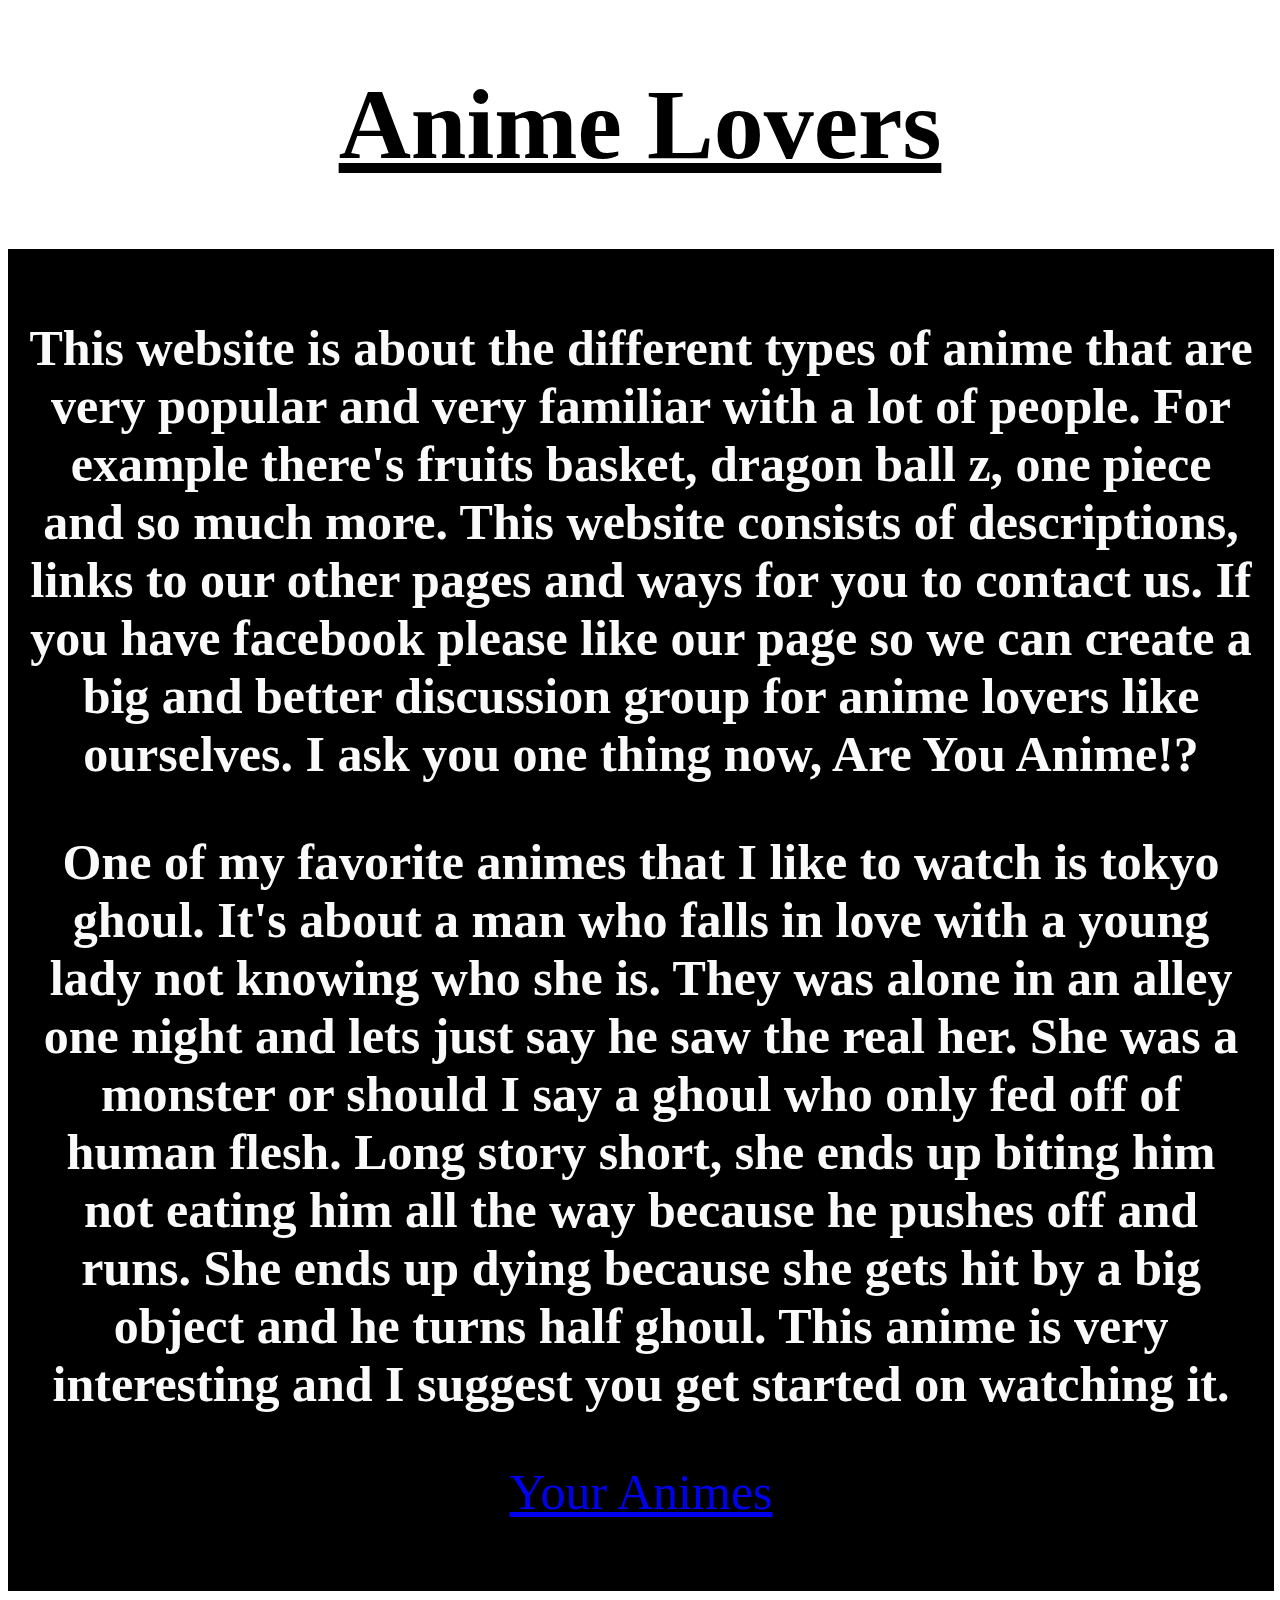
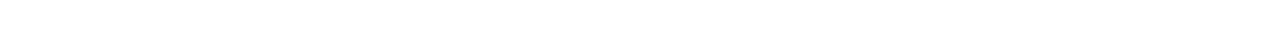
<file: Anime_Lovers/index.html>
<!Doctype html>
<html>
<head>
<title>Anime Lovers</title>
    <style>
    	body {
    		background-image: url(http://img00.deviantart.net/db33/i/2013/211/1/7/anime_wallpaper_by_m1llerxt1me-d6fw8le.png);
    		text-align: center; 
    		color:;
    		font-family: "times new roman", times, serif;
    		font-size: 50px;
    		opacity: 5;
    	}
    	.maintext{
    		width: 97%;
    		background: black;
    		color: #FBFAFA;
    		padding: 20px;
    		margin-bottom: 10px;
    	}

    	background-image {
    	opacity: 0.3;
		}
    	
    </style>
</head>
<body>
<div class="image"> 
<h1> <u>Anime Lovers</u> </h1>
<section class="maintext">
<p><strong>This website is about the different types of anime that are very popular and very familiar with a lot of people. For example there's fruits basket, dragon ball z, one piece and so much more. This website consists of descriptions, links to our other pages and ways for you to contact us. If you have facebook please like our page so we can create a big and better discussion group for anime lovers like ourselves. I ask you one thing now, Are You Anime!? <p>One of my favorite animes that I like to watch is tokyo ghoul. It's about a man who falls in love with a young lady not knowing who she is. They was alone in an alley one night and lets just say he saw the real her. She was a monster or should I say a ghoul who only fed off of human flesh. Long story short, she ends up biting him not eating him all the way because he pushes off and runs. She ends up dying because she gets hit by a big object and he turns half ghoul. This anime is very interesting and I suggest you get started on watching it.</p>
	
	</strong><p> <a href="anime_topics.html">Your Animes</a></p></section>

<h2></h2>

</div>
</body>
</file>
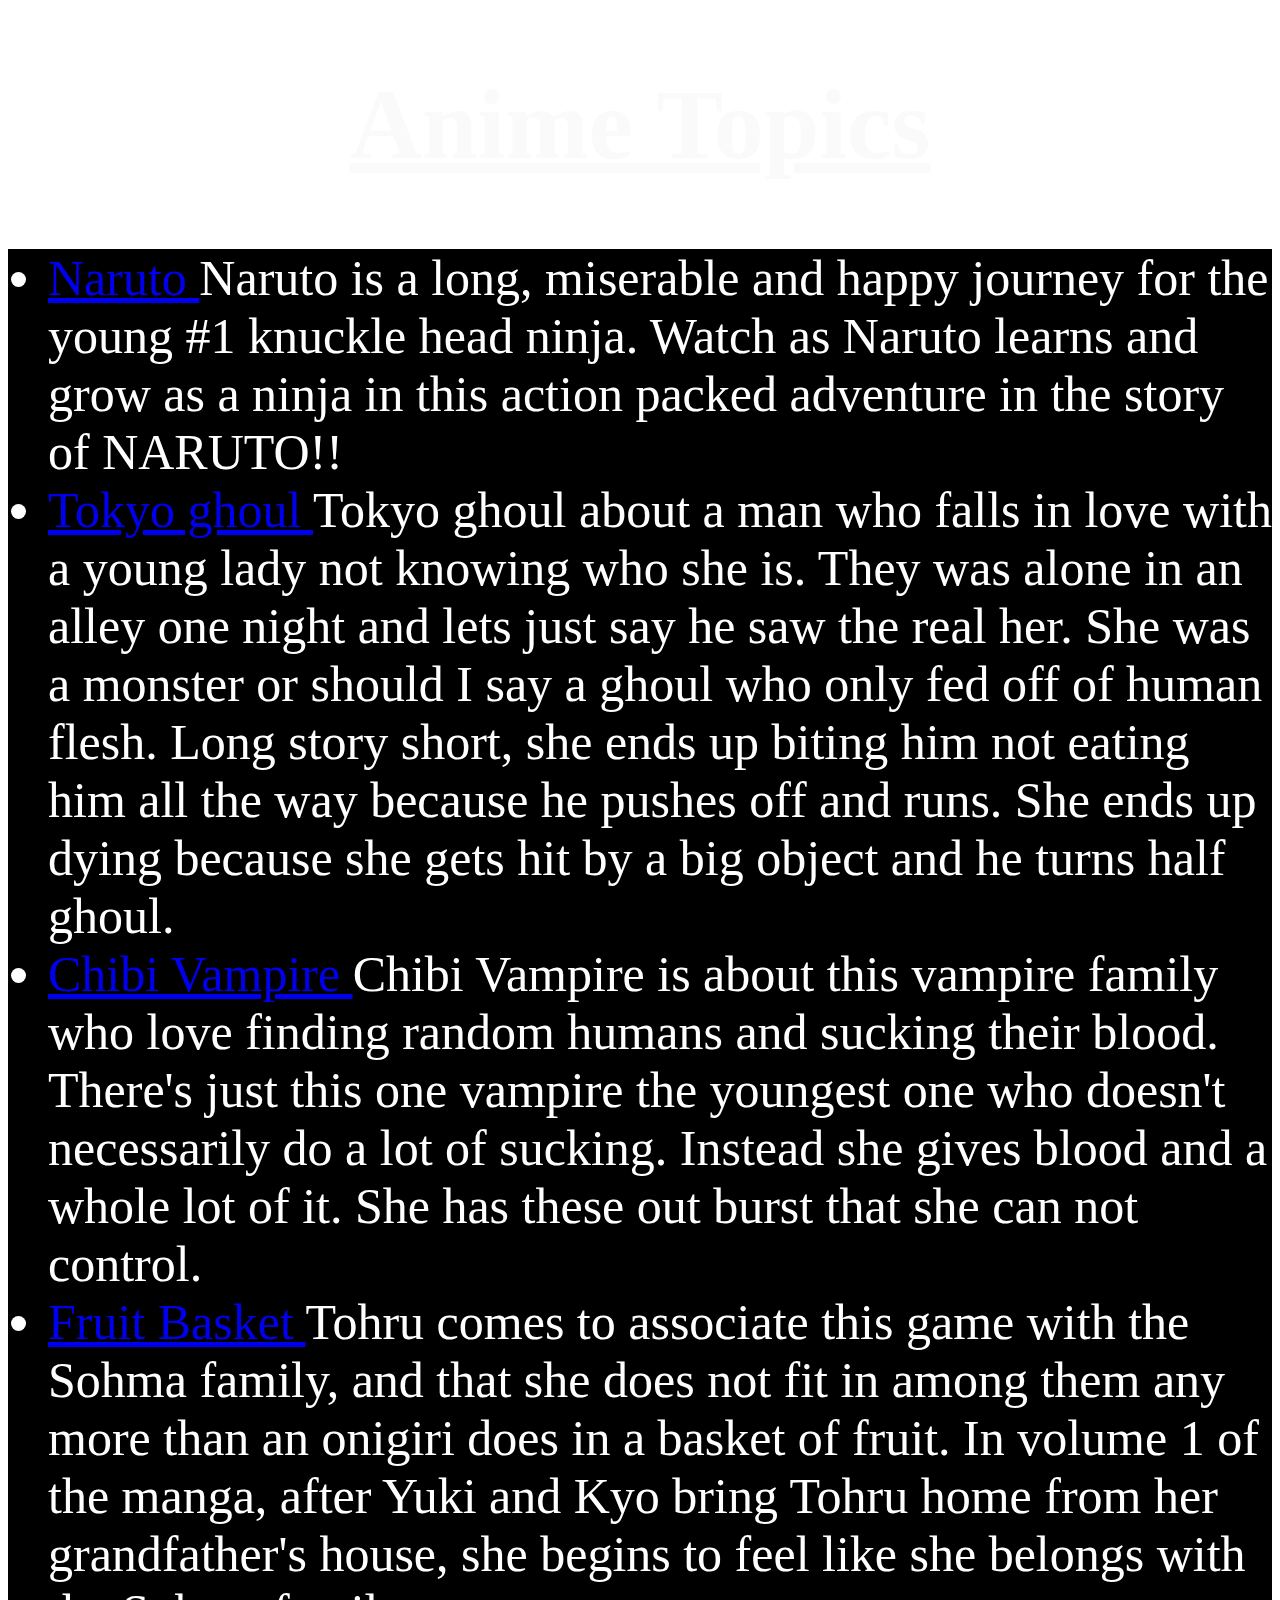
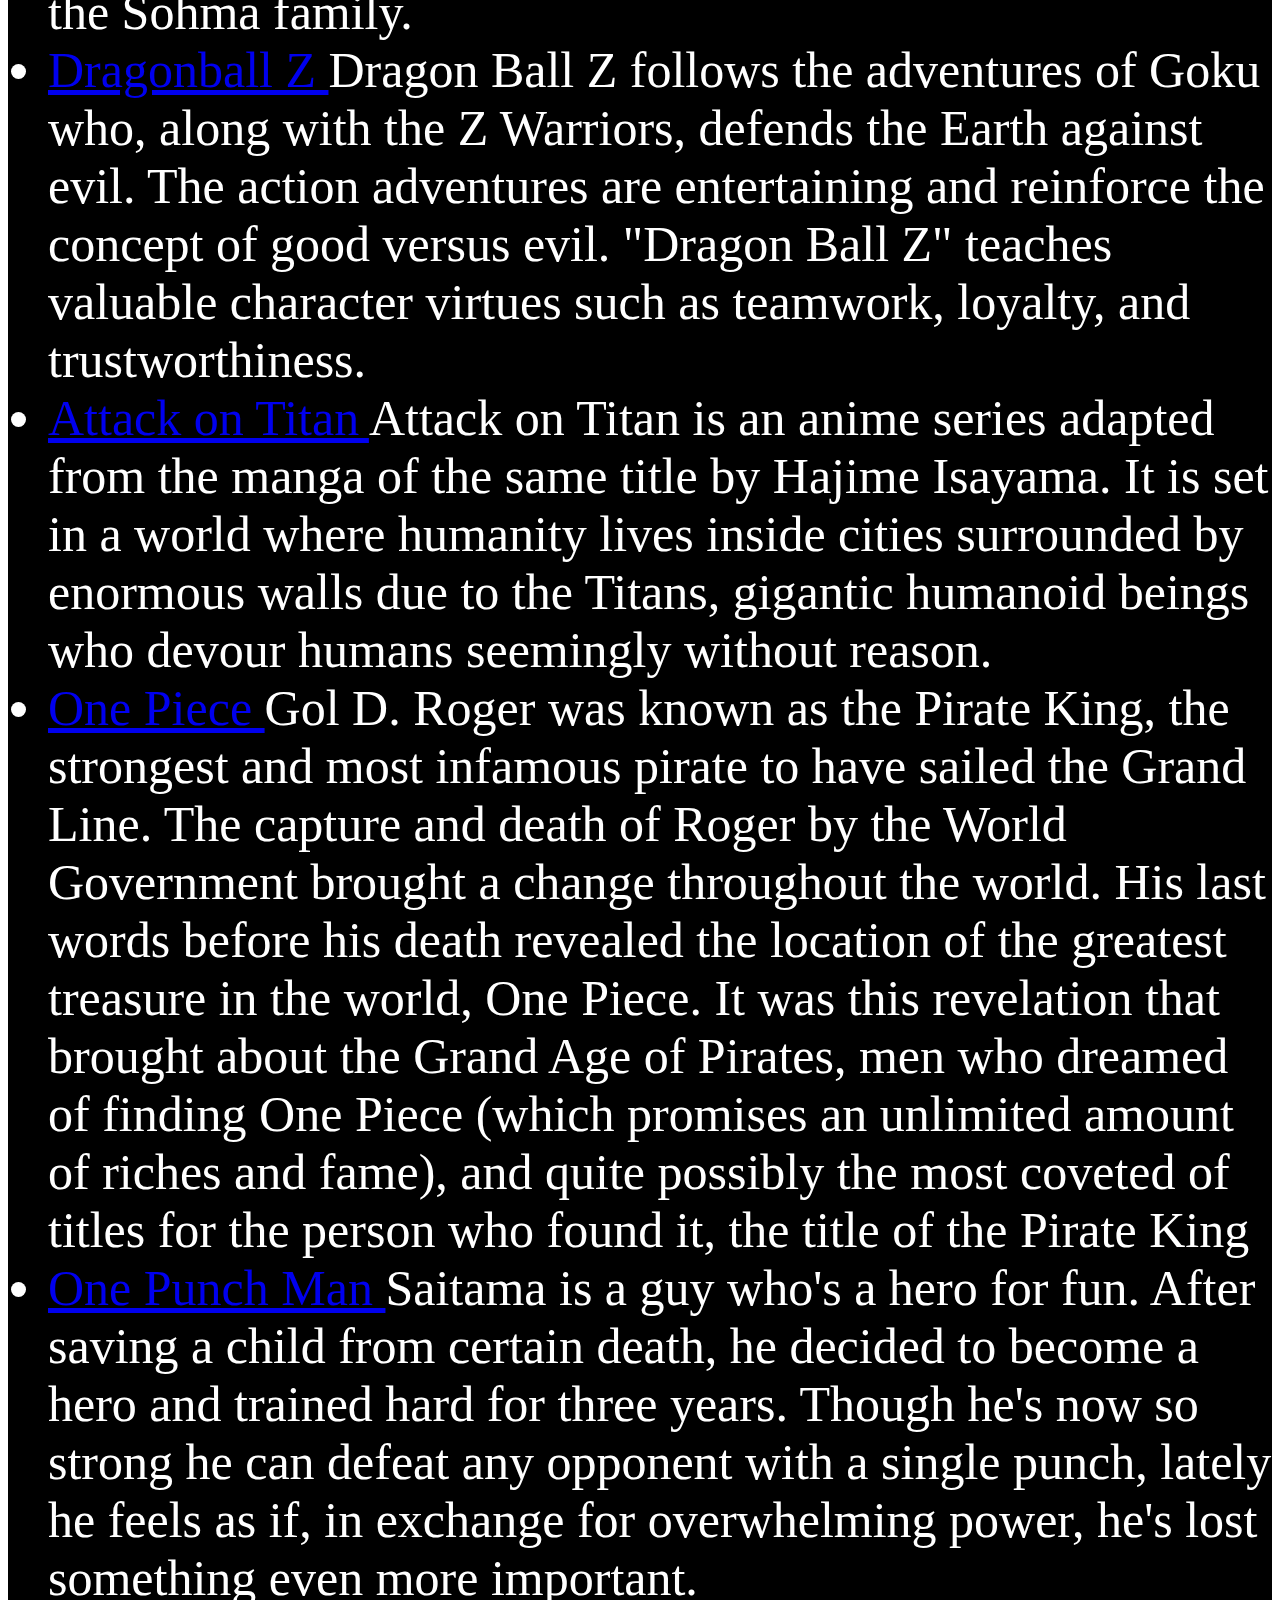
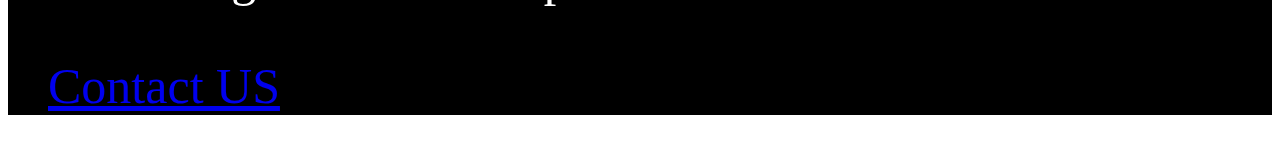
<file: Anime_Lovers/anime_topics.html>
<!DOCTYPE html>
<html>
<head>
	<title>anime chat</title>
</head>
<body>
<h1><u>Anime Topics</u></h1> 
<style>
    	body {
    		background-image: url(http://img00.deviantart.net/db33/i/2013/211/1/7/anime_wallpaper_by_m1llerxt1me-d6fw8le.png);
    		background-repeat: no-repeat;
    		background-size: 1450px 800px;
    		font-size: 50px;
    		
    	}
    	h1 { 
    		text-align: center;
    		color: #FBFAFA;
         
    	 }
    	div{
    		background-color: black;
    		color: white;

    	}
    	
</style>
<div>
<ul> 
	<li> <a href="http://www.viz.com/naruto"> Naruto </a>Naruto is a long, miserable and happy journey for the young #1 knuckle head ninja. Watch as Naruto learns and grow as a ninja in this action packed adventure in the story of NARUTO!!</li> 
	<li> <a href="http://www.funimation.com/shows/tokyo-ghoul/home Tokyo Ghoul"> Tokyo ghoul </a>Tokyo ghoul about a man who falls in love with a young lady not knowing who she is. They was alone in an alley one night and lets just say he saw the real her. She was a monster or should I say a ghoul who only fed off of human flesh. Long story short, she ends up biting him not eating him all the way because he pushes off and runs. She ends up dying because she gets hit by a big object and he turns half ghoul. </li>
	<li> <a href="http://www.animestreams.net/watch-chibi-vampire-full-episodes-online/"> Chibi Vampire </a>Chibi Vampire is about this vampire family who love finding random humans and sucking their blood. There's just this one vampire the youngest one who doesn't necessarily do a lot of sucking. Instead she gives blood and a whole lot of it. She has these out burst that she can not control.   </li>
	<li> <a href="http://www.funimation.com/shows/fruits-basket/home"> Fruit Basket </a>Tohru comes to associate this game with the Sohma family, and that she does not fit in among them any more than an onigiri does in a basket of fruit. In volume 1 of the manga, after Yuki and Kyo bring Tohru home from her grandfather's house, she begins to feel like she belongs with the Sohma family. </li>
	<li> <a href="http://www.tv.com/shows/dragonball-z-kai/"> Dragonball Z </a>Dragon Ball Z follows the adventures of Goku who, along with the Z Warriors, defends the Earth against evil. The action adventures are entertaining and reinforce the concept of good versus evil. "Dragon Ball Z" teaches valuable character virtues such as teamwork, loyalty, and trustworthiness.
 </li>
	<li> <a href="http://www1.animeland.tv/attack-on-titan-episode-1-english-dubbed"> Attack on Titan </a>Attack on Titan is an anime series adapted from the manga of the same title by Hajime Isayama. It is set in a world where humanity lives inside cities surrounded by enormous walls due to the Titans, gigantic humanoid beings who devour humans seemingly without reason. </li>
	<li> <a href="http://www.watchonepiece.info/"> One Piece </a>Gol D. Roger was known as the Pirate King, the strongest and most infamous pirate to have sailed the Grand Line. The capture and death of Roger by the World Government brought a change throughout the world. His last words before his death revealed the location of the greatest treasure in the world, One Piece. It was this revelation that brought about the Grand Age of Pirates, men who dreamed of finding One Piece (which promises an unlimited amount of riches and fame), and quite possibly the most coveted of titles for the person who found it, the title of the Pirate King</li>
	<li> <a href="http://www1.animeland.tv/one-punch-man-episode-1-english-dubbed"> One Punch Man </a>Saitama is a guy who's a hero for fun. After saving a child from certain death, he decided to become a hero and trained hard for three years. Though he's now so strong he can defeat any opponent with a single punch, lately he feels as if, in exchange for overwhelming power, he's lost something even more important.</li>
	
 <p>	<a href="contact_us.html">Contact US</a> </p>
</ul>
</div>
</body>
</html>
</file>
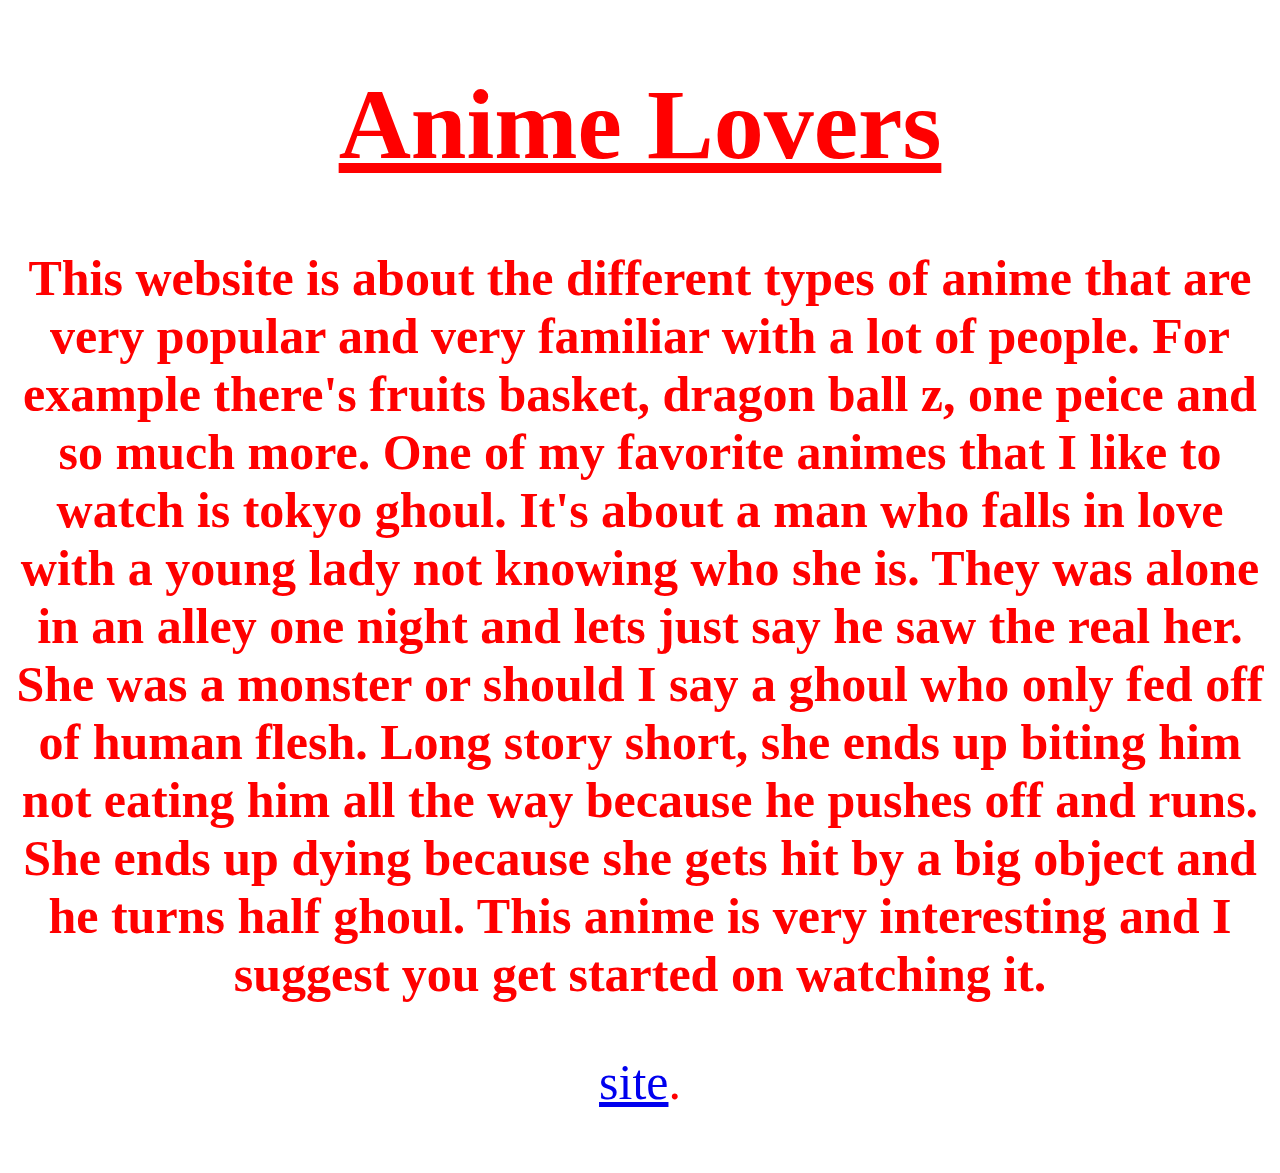
<file: Anime_Lovers/images/Anime Lovers.htm>
<!DOCTYPE html>
<!-- saved from url=(0060)file:///Users/user/Desktop/ashley_reid_bio/team_project.html -->
<html><head><meta http-equiv="Content-Type" content="text/html; charset=windows-1252">
<title>Anime Lovers</title>
    <style>
    	body {
    		background-image: url(http://img00.deviantart.net/db33/i/2013/211/1/7/anime_wallpaper_by_m1llerxt1me-d6fw8le.png);
    		text-align: center; 
    		color: red;
    		font-family: "times new roman", times, serif;
    		font-size: 50px;
    		opacity: 5;
    	}
    	background-image {
    	opacity: 0.3;
		}
    	
    </style>
</head>
<body>
<div class="image"> 
<h1> <u>Anime Lovers</u> </h1>
<p><strong>This website is about the different types of anime that are very popular and very familiar with a lot of people. For example there's fruits basket, dragon ball z, one peice and so much more. One of my favorite animes that I like to watch is tokyo ghoul. It's about a man who falls in love with a young lady not knowing who she is. They was alone in an alley one night and lets just say he saw the real her. She was a monster or should I say a ghoul who only fed off of human flesh. Long story short, she ends up biting him not eating him all the way because he pushes off and runs. She ends up dying because she gets hit by a big object and he turns half ghoul. This anime is very interesting and I suggest you get started on watching it.
	</strong></p><p> <a href="file:///Users/user/Desktop/ashley_reid_bio/team_project.html">site</a>.</p>
<h2></h2>

</div>
</body></html>
</file>
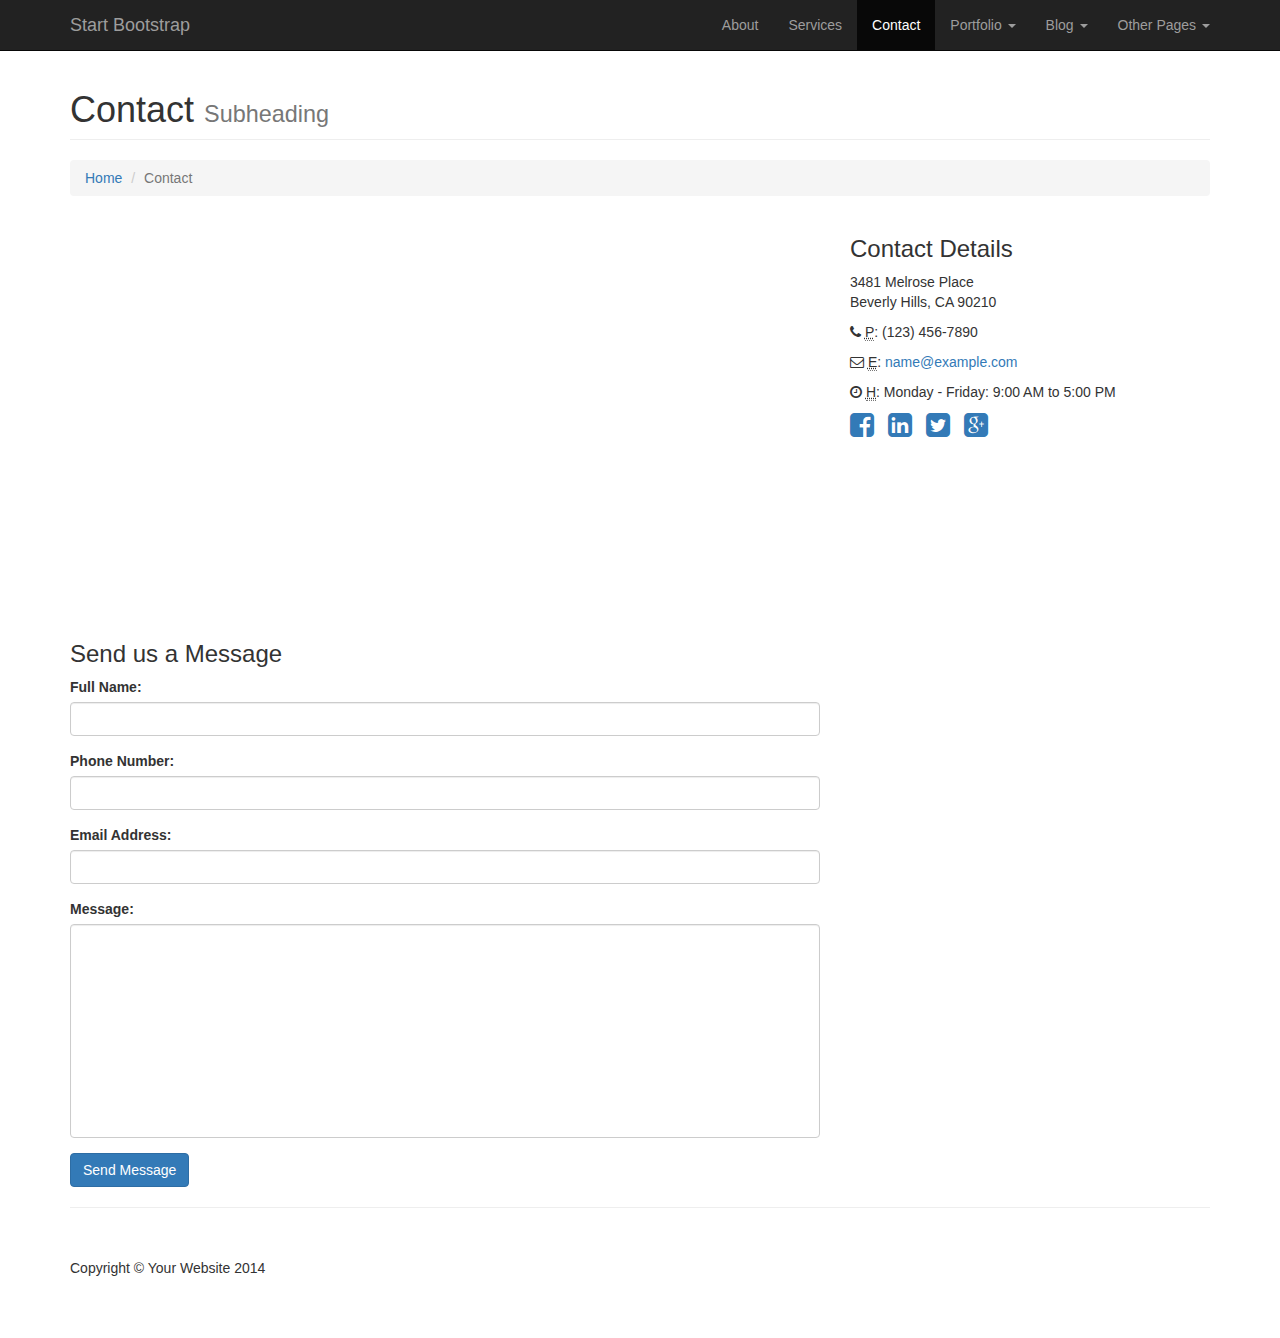
<file: Final project/startbootstrap-modern-business-1.0.5/contact.html>
<!DOCTYPE html>
<html lang="en">

<head>

    <meta charset="utf-8">
    <meta http-equiv="X-UA-Compatible" content="IE=edge">
    <meta name="viewport" content="width=device-width, initial-scale=1">
    <meta name="description" content="">
    <meta name="author" content="">

    <title>Modern Business - Start Bootstrap Template</title>

    <!-- Bootstrap Core CSS -->
    <link href="css/bootstrap.min.css" rel="stylesheet">

    <!-- Custom CSS -->
    <link href="css/modern-business.css" rel="stylesheet">

    <!-- Custom Fonts -->
    <link href="font-awesome/css/font-awesome.min.css" rel="stylesheet" type="text/css">

    <!-- HTML5 Shim and Respond.js IE8 support of HTML5 elements and media queries -->
    <!-- WARNING: Respond.js doesn't work if you view the page via file:// -->
    <!--[if lt IE 9]>
        <script src="https://oss.maxcdn.com/libs/html5shiv/3.7.0/html5shiv.js"></script>
        <script src="https://oss.maxcdn.com/libs/respond.js/1.4.2/respond.min.js"></script>
    <![endif]-->

</head>

<body>

    <!-- Navigation -->
    <nav class="navbar navbar-inverse navbar-fixed-top" role="navigation">
        <div class="container">
            <!-- Brand and toggle get grouped for better mobile display -->
            <div class="navbar-header">
                <button type="button" class="navbar-toggle" data-toggle="collapse" data-target="#bs-example-navbar-collapse-1">
                    <span class="sr-only">Toggle navigation</span>
                    <span class="icon-bar"></span>
                    <span class="icon-bar"></span>
                    <span class="icon-bar"></span>
                </button>
                <a class="navbar-brand" href="index.html">Start Bootstrap</a>
            </div>
            <!-- Collect the nav links, forms, and other content for toggling -->
            <div class="collapse navbar-collapse" id="bs-example-navbar-collapse-1">
                <ul class="nav navbar-nav navbar-right">
                    <li>
                        <a href="about.html">About</a>
                    </li>
                    <li>
                        <a href="services.html">Services</a>
                    </li>
                    <li class="active">
                        <a href="contact.html">Contact</a>
                    </li>
                    <li class="dropdown">
                        <a href="#" class="dropdown-toggle" data-toggle="dropdown">Portfolio <b class="caret"></b></a>
                        <ul class="dropdown-menu">
                            <li>
                                <a href="portfolio-1-col.html">1 Column Portfolio</a>
                            </li>
                            <li>
                                <a href="portfolio-2-col.html">2 Column Portfolio</a>
                            </li>
                            <li>
                                <a href="portfolio-3-col.html">3 Column Portfolio</a>
                            </li>
                            <li>
                                <a href="portfolio-4-col.html">4 Column Portfolio</a>
                            </li>
                            <li>
                                <a href="portfolio-item.html">Single Portfolio Item</a>
                            </li>
                        </ul>
                    </li>
                    <li class="dropdown">
                        <a href="#" class="dropdown-toggle" data-toggle="dropdown">Blog <b class="caret"></b></a>
                        <ul class="dropdown-menu">
                            <li>
                                <a href="blog-home-1.html">Blog Home 1</a>
                            </li>
                            <li>
                                <a href="blog-home-2.html">Blog Home 2</a>
                            </li>
                            <li>
                                <a href="blog-post.html">Blog Post</a>
                            </li>
                        </ul>
                    </li>
                    <li class="dropdown">
                        <a href="#" class="dropdown-toggle" data-toggle="dropdown">Other Pages <b class="caret"></b></a>
                        <ul class="dropdown-menu">
                            <li>
                                <a href="full-width.html">Full Width Page</a>
                            </li>
                            <li>
                                <a href="sidebar.html">Sidebar Page</a>
                            </li>
                            <li>
                                <a href="faq.html">FAQ</a>
                            </li>
                            <li>
                                <a href="404.html">404</a>
                            </li>
                            <li>
                                <a href="pricing.html">Pricing Table</a>
                            </li>
                        </ul>
                    </li>
                </ul>
            </div>
            <!-- /.navbar-collapse -->
        </div>
        <!-- /.container -->
    </nav>

    <!-- Page Content -->
    <div class="container">

        <!-- Page Heading/Breadcrumbs -->
        <div class="row">
            <div class="col-lg-12">
                <h1 class="page-header">Contact
                    <small>Subheading</small>
                </h1>
                <ol class="breadcrumb">
                    <li><a href="index.html">Home</a>
                    </li>
                    <li class="active">Contact</li>
                </ol>
            </div>
        </div>
        <!-- /.row -->

        <!-- Content Row -->
        <div class="row">
            <!-- Map Column -->
            <div class="col-md-8">
                <!-- Embedded Google Map -->
                <iframe width="100%" height="400px" frameborder="0" scrolling="no" marginheight="0" marginwidth="0" src="http://maps.google.com/maps?hl=en&amp;ie=UTF8&amp;ll=37.0625,-95.677068&amp;spn=56.506174,79.013672&amp;t=m&amp;z=4&amp;output=embed"></iframe>
            </div>
            <!-- Contact Details Column -->
            <div class="col-md-4">
                <h3>Contact Details</h3>
                <p>
                    3481 Melrose Place<br>Beverly Hills, CA 90210<br>
                </p>
                <p><i class="fa fa-phone"></i> 
                    <abbr title="Phone">P</abbr>: (123) 456-7890</p>
                <p><i class="fa fa-envelope-o"></i> 
                    <abbr title="Email">E</abbr>: <a href="mailto:name@example.com">name@example.com</a>
                </p>
                <p><i class="fa fa-clock-o"></i> 
                    <abbr title="Hours">H</abbr>: Monday - Friday: 9:00 AM to 5:00 PM</p>
                <ul class="list-unstyled list-inline list-social-icons">
                    <li>
                        <a href="#"><i class="fa fa-facebook-square fa-2x"></i></a>
                    </li>
                    <li>
                        <a href="#"><i class="fa fa-linkedin-square fa-2x"></i></a>
                    </li>
                    <li>
                        <a href="#"><i class="fa fa-twitter-square fa-2x"></i></a>
                    </li>
                    <li>
                        <a href="#"><i class="fa fa-google-plus-square fa-2x"></i></a>
                    </li>
                </ul>
            </div>
        </div>
        <!-- /.row -->

        <!-- Contact Form -->
        <!-- In order to set the email address and subject line for the contact form go to the bin/contact_me.php file. -->
        <div class="row">
            <div class="col-md-8">
                <h3>Send us a Message</h3>
                <form name="sentMessage" id="contactForm" novalidate>
                    <div class="control-group form-group">
                        <div class="controls">
                            <label>Full Name:</label>
                            <input type="text" class="form-control" id="name" required data-validation-required-message="Please enter your name.">
                            <p class="help-block"></p>
                        </div>
                    </div>
                    <div class="control-group form-group">
                        <div class="controls">
                            <label>Phone Number:</label>
                            <input type="tel" class="form-control" id="phone" required data-validation-required-message="Please enter your phone number.">
                        </div>
                    </div>
                    <div class="control-group form-group">
                        <div class="controls">
                            <label>Email Address:</label>
                            <input type="email" class="form-control" id="email" required data-validation-required-message="Please enter your email address.">
                        </div>
                    </div>
                    <div class="control-group form-group">
                        <div class="controls">
                            <label>Message:</label>
                            <textarea rows="10" cols="100" class="form-control" id="message" required data-validation-required-message="Please enter your message" maxlength="999" style="resize:none"></textarea>
                        </div>
                    </div>
                    <div id="success"></div>
                    <!-- For success/fail messages -->
                    <button type="submit" class="btn btn-primary">Send Message</button>
                </form>
            </div>

        </div>
        <!-- /.row -->

        <hr>

        <!-- Footer -->
        <footer>
            <div class="row">
                <div class="col-lg-12">
                    <p>Copyright &copy; Your Website 2014</p>
                </div>
            </div>
        </footer>

    </div>
    <!-- /.container -->

    <!-- jQuery -->
    <script src="js/jquery.js"></script>

    <!-- Bootstrap Core JavaScript -->
    <script src="js/bootstrap.min.js"></script>

    <!-- Contact Form JavaScript -->
    <!-- Do not edit these files! In order to set the email address and subject line for the contact form go to the bin/contact_me.php file. -->
    <script src="js/jqBootstrapValidation.js"></script>
    <script src="js/contact_me.js"></script>

</body>

</html>
</file>
<file: Final project/startbootstrap-modern-business-1.0.5/css/modern-business.css>
/*!
 * Start Bootstrap - Modern Business HTML Template (http://startbootstrap.com)
 * Code licensed under the Apache License v2.0.
 * For details, see http://www.apache.org/licenses/LICENSE-2.0.
 */

/* Global Styles */

html,
body {
    height: 100%;
}

body {
    padding-top: 50px; /* Required padding for .navbar-fixed-top. Remove if using .navbar-static-top. Change if height of navigation changes. */
}

.img-portfolio {
    margin-bottom: 30px;
}

.img-hover:hover {
    opacity: 0.8;
}

/* Home Page Carousel */

header.carousel {
    height: 50%;
}

header.carousel .item,
header.carousel .item.active,
header.carousel .carousel-inner {
    height: 100%;
}

header.carousel .fill {
    width: 100%;
    height: 100%;
    background-position: center;
    background-size: cover;
}

/* 404 Page Styles */

.error-404 {
    font-size: 100px;
}

/* Pricing Page Styles */

.price {
    display: block;
    font-size: 50px;
    line-height: 50px;
}

.price sup {
    top: -20px;
    left: 2px;
    font-size: 20px;
}

.period {
    display: block;
    font-style: italic;
}

/* Footer Styles */

footer {
    margin: 50px 0;
}

/* Responsive Styles */

@media(max-width:991px) {
    .customer-img,
    .img-related {
        margin-bottom: 30px;
    }
}

@media(max-width:767px) {
    .img-portfolio {
        margin-bottom: 15px;
    }

    header.carousel .carousel {
        height: 70%;
    }
}
</file>
